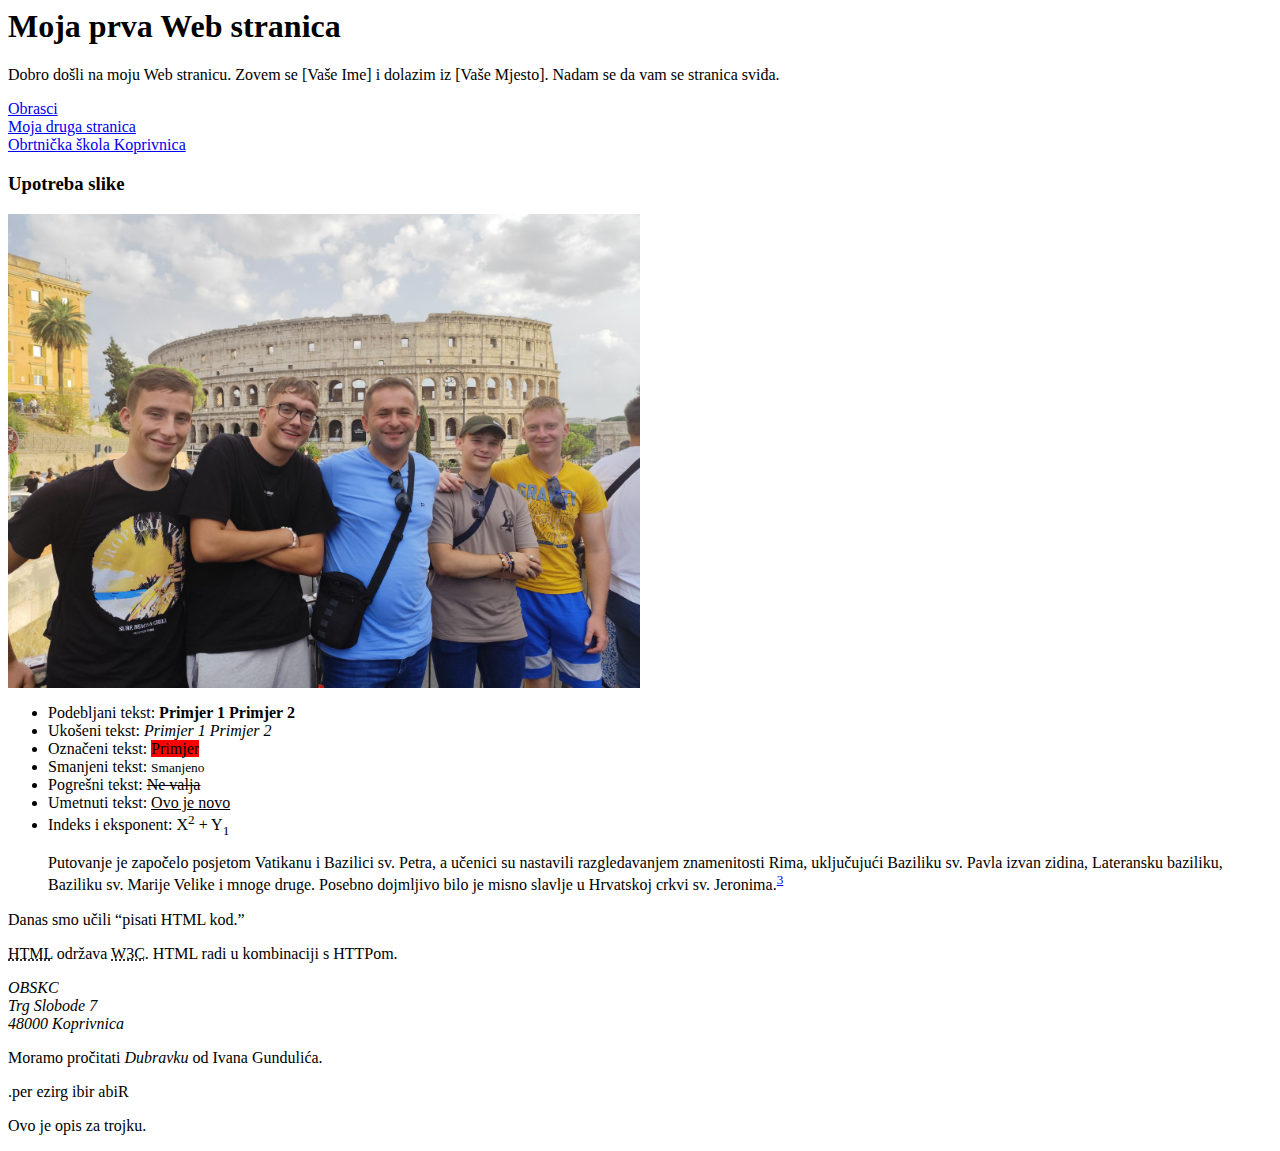
<file: test_html_a/index.html>
<html>

<head>
    <title>Moja prva Web stranica</title>
</head>

<body>
    <h1>Moja prva Web stranica</h1>

    <p>
        Dobro došli na moju Web stranicu. Zovem se [Vaše Ime] i dolazim iz [Vaše Mjesto].
        Nadam se da vam se stranica sviđa.
    </p>

    <p>
        <a href="obrasci.html" title="Ništa za vidjeti">Obrasci</a> <br />
        <a href="druga.html" title="Ništa za vidjeti">Moja druga stranica</a> <br />
        <a href="http://www.obskc.hr" target="_blank">Obrtnička škola Koprivnica</a>
    </p>

    <p>
    <h3>Upotreba slike</h3>
    <img src="slika.jpg" style="width: 50%;" alt="Fotografija učenika i nastavnika na susretu u Rimu" />
    </p>

    <p>
    <ul>
        <li>Podebljani tekst: <b>Primjer 1</b> <strong>Primjer 2</strong></li>
        <li>Ukošeni tekst: <i>Primjer 1</i> <em>Primjer 2</em></li>
        <li>Označeni tekst: <mark style="background-color: hsl(0, 100%, 50%);">Primjer</mark></li>
        <li>Smanjeni tekst: <small>Smanjeno</small></li>
        <li>Pogrešni tekst: <del>Ne valja</del></li>
        <li>Umetnuti tekst: <ins>Ovo je novo</ins></li>
        <li>Indeks i eksponent: X<sup>2</sup> + Y<sub>1</sub> </li>
    </ul>
    </p>

    <p>
    <blockquote cite="http://www.ss-obrtnicka-koprivnica.skole.hr/?news_hk=1&news_id=1362&mshow=1443#mod_news">
        Putovanje je započelo posjetom Vatikanu i Bazilici sv. Petra, a učenici su nastavili razgledavanjem znamenitosti
        Rima, uključujući Baziliku sv. Pavla izvan zidina, Lateransku baziliku, Baziliku sv. Marije Velike i mnoge
        druge. Posebno dojmljivo bilo je misno slavlje u Hrvatskoj crkvi sv. Jeronima.<sup><a href="#trojka">3</a></sup>
    </blockquote>

    <p>
        Danas smo učili <q>pisati HTML kod.</q>
    </p>

    <p>
        <abbr title="HyperText Markup Language">HTML</abbr> održava 
        <abbr title="World Wide Web Consortium">W3C</abbr>.
        HTML radi u kombinaciji s <span title="HypertText Transfer Protocol">HTTP</span>om.
    </p>

    <p>
        <address>
            OBSKC<br/>
            Trg Slobode 7<br/>
            48000 Koprivnica
        </address>
    </p>

    <p>
        Moramo pročitati <cite>Dubravku</cite> od Ivana Gundulića.
    </p>

    <p>
        <bdo dir="rtl">Riba ribi grize rep.</bdo>
    </p>

    <!-- Ovo je komentar -->
    </p>

    <p id="trojka">
        Ovo je opis za trojku.
    </p>
</body>

</html>
</file>
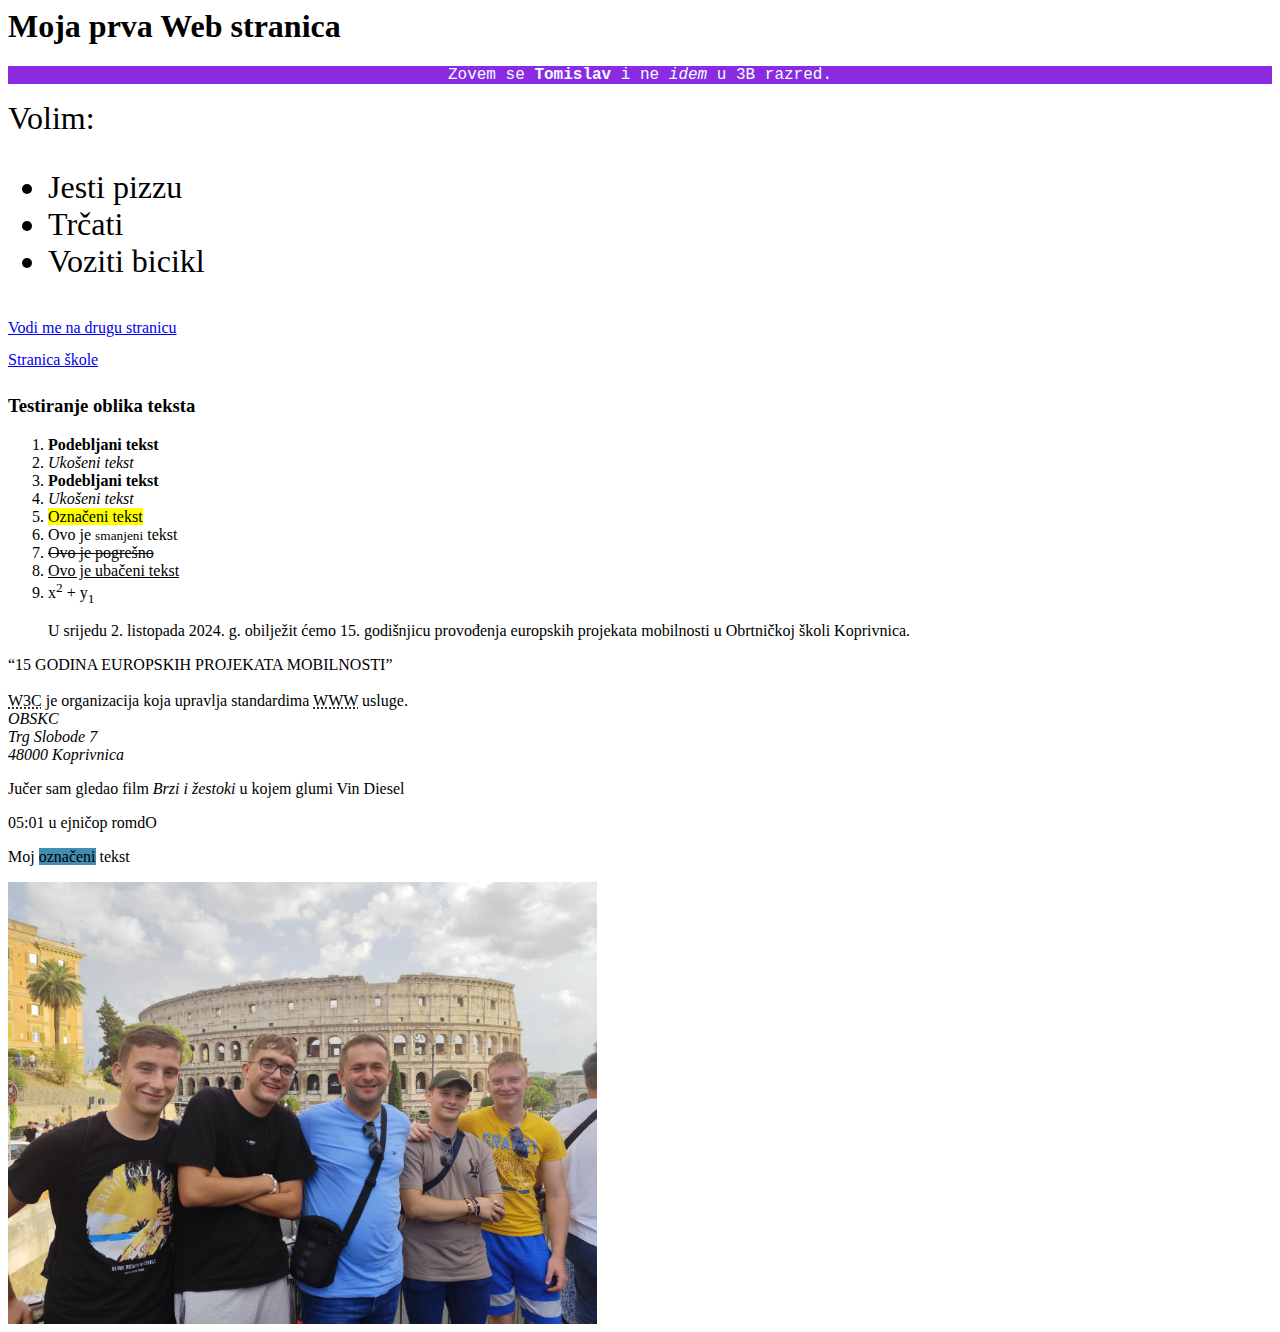
<file: test_html_b/index.html>
<html>

<head>
    <title>Moja prva Web stranica</title>
    <link rel="stylesheet" href="stilovi.css" />
</head>

<body>
    <h1>Moja prva Web stranica</h1>

    <!-- Ovo 
     je 
     komentar -->

    <p class="boja">
        Zovem se <strong>Tomislav</strong> i ne <em>idem</em> u 3B razred.
    </p>

    <div style="font-size: xx-large;">
        <span>Volim:</span>
        <ul>
            <li>Jesti pizzu</li>
            <li>Trčati</li>
            <li>Voziti bicikl</li>
        </ul>
    </div>

    <a href="druga.html">Vodi me na drugu stranicu</a><br />
    <a href="http://www.obskc.hr" target="_blank">Stranica škole</a>

    <div>
        <h3>Testiranje oblika teksta</h3>
        <ol>
            <li><b>Podebljani tekst</b></li>
            <li><i>Ukošeni tekst</i></li>
            <li><strong>Podebljani tekst</strong></li>
            <li><em>Ukošeni tekst</em></li>
            <li><mark>Označeni tekst</mark></li>
            <li>Ovo je <small>smanjeni</small> tekst</li>
            <li><del>Ovo je pogrešno</del></li>
            <li><ins>Ovo je ubačeni tekst</ins></li>
            <li>x<sup>2</sup> + y<sub>1</sub></li>
        </ol>
    </div>

    <blockquote cite="http://www.ss-obrtnicka-koprivnica.skole.hr/?news_hk=1&news_id=1364&mshow=1443#mod_news">
        U srijedu 2. listopada 2024. g. obilježit ćemo 15. godišnjicu provođenja europskih projekata mobilnosti u
        Obrtničkoj školi Koprivnica.
    </blockquote>

    <q>15 GODINA EUROPSKIH PROJEKATA MOBILNOSTI</q>

    <br/><br/>

    <abbr title="World Wide Web Consortium">W3C</abbr> je organizacija
    koja upravlja standardima <abbr title="World Wide Web">WWW</abbr> usluge.

    <address>
        OBSKC<br/>
        Trg Slobode 7<br/>
        48000 Koprivnica<br/>
    </address>

    <p>Jučer sam gledao film <cite>Brzi i žestoki</cite> u kojem glumi Vin Diesel</p>

    <p>
        <bdo dir="rtl">Odmor počinje u 10:50</bdo>
    </p>

    <p>
        Moj <span style="background-color: hsl(200, 46%, 48%);">označeni</span> tekst
    </p>

    <img src="slika.jpg" alt="Slika sa susreta" style="height: 50%;" />
</body>

</html>
</file>
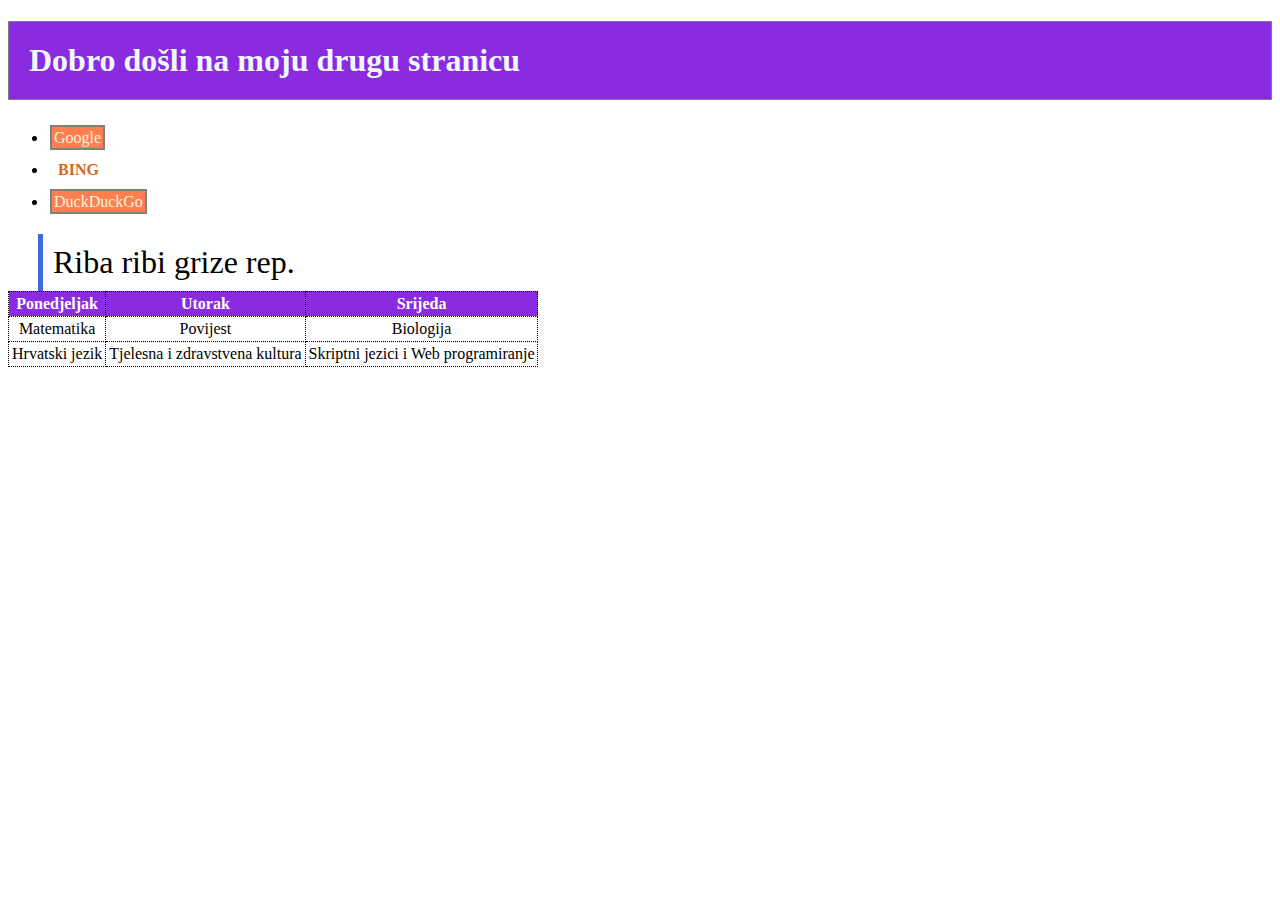
<file: test_html_a/druga.html>
<!DOCTYPE html>
<html lang="en">
<head>
    <meta charset="UTF-8">
    <meta name="viewport" content="width=device-width, initial-scale=1.0">
    <title>Moja druga stranica</title>
    <link rel="stylesheet" href="stilovi.css" />
</head>
<body>
    <h1 class="moja_kutija">Dobro došli na moju drugu stranicu</h1>

    <ul>
        <li><a class="vrsta1" href="www.google.com">Google</a></li>
        <li><a class="vrsta2" href="www.bing.com">Bing</a></li>
        <li><a class="vrsta1" href="www.duckduckgo.com">DuckDuckGo</a></li>
    </ul>

    <div class="uzrecica">
        Riba ribi grize rep.
    </div>

    <table>

        <tr>
            <th>Ponedjeljak</th>
            <th>Utorak</th>
            <th>Srijeda</th>
        </tr>

        <tr>
            <td>Matematika</td>
            <td>Povijest</td>
            <td>Biologija</td>
        </tr>

        <tr>
            <td>Hrvatski jezik</td>
            <td>Tjelesna i zdravstvena kultura</td>
            <td>Skriptni jezici i Web programiranje</td>
        </tr>

    </table>

</body>
</html>
</file>
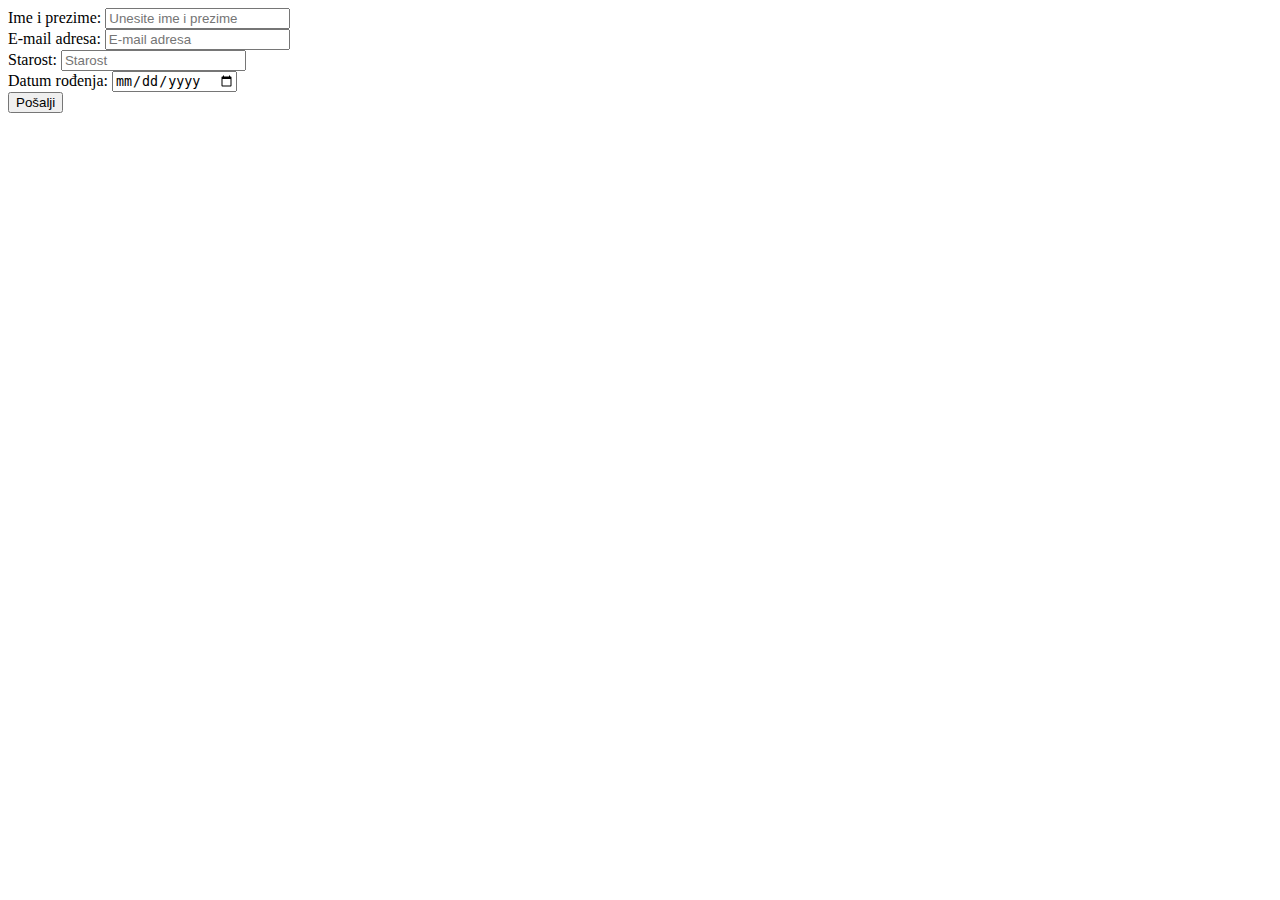
<file: test_html_a/obrasci.html>
<!DOCTYPE html>
<html lang="en">

<head>
    <meta charset="UTF-8">
    <meta name="viewport" content="width=device-width, initial-scale=1.0">
    <title>Obrasci</title>
</head>

<body>

    <form>
        <div>
            <label>Ime i prezime:</label>
            <input type="text" name="ime_i_prezime" placeholder="Unesite ime i prezime" />
        </div>

        <div>
            <label>E-mail adresa:</label>
            <input type="email" name="email_adresa" placeholder="E-mail adresa" />
        </div>

        <div>
            <label>Starost:</label>
            <input type="number" name="starost" placeholder="Starost" />
        </div>

        <div>
            <label>Datum rođenja:</label>
            <input type="date" name="datum_rodjenja" placeholder="Datum rođenja" />
        </div>

        <input type="submit" value="Pošalji" />
    </form>

</body>

</html>
</file>
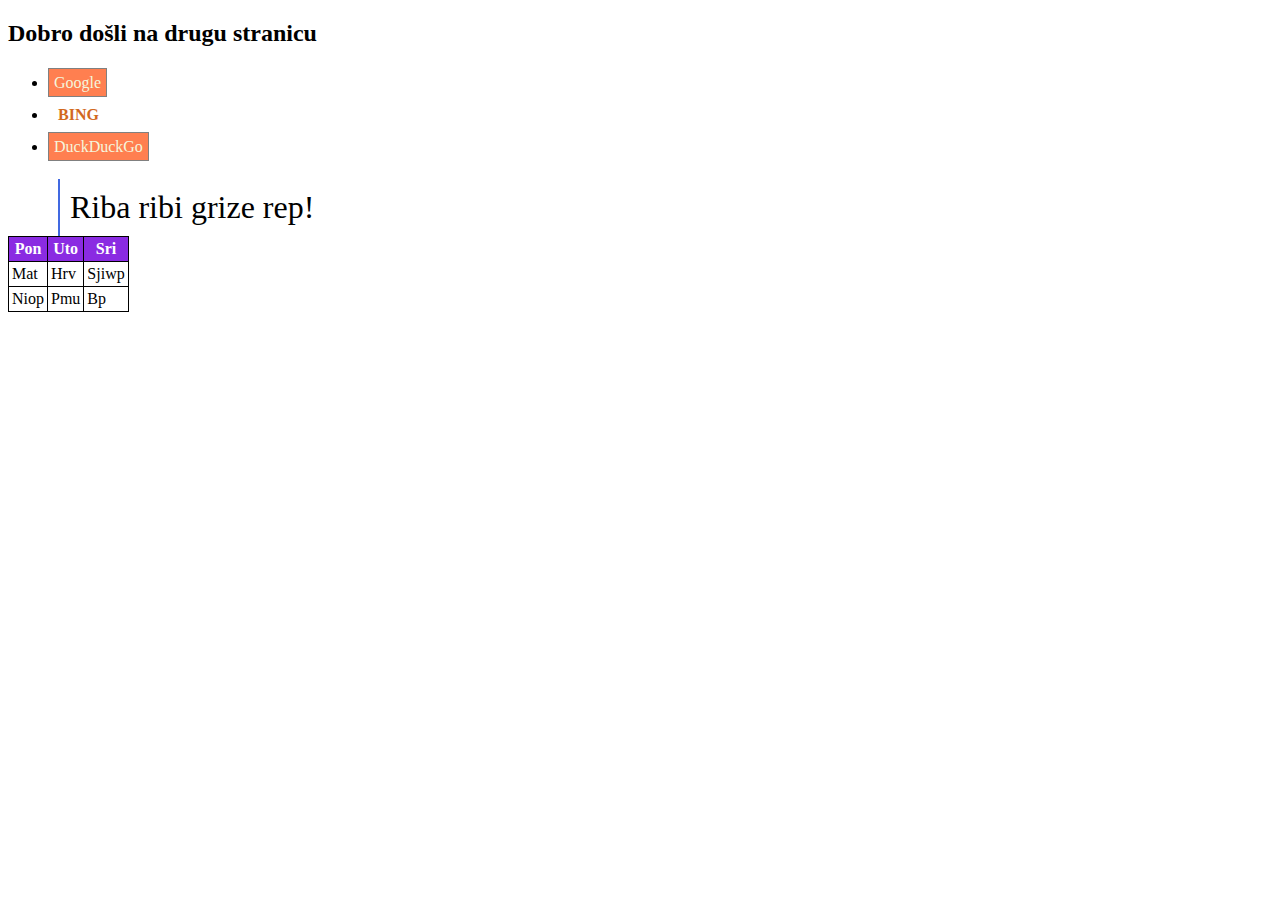
<file: test_html_b/druga.html>
<!DOCTYPE html>
<html lang="en">
<head>
    <meta charset="UTF-8">
    <meta name="viewport" content="width=device-width, initial-scale=1.0">
    <title>Moja druga stranica</title>
    <link rel="stylesheet" href="stilovi.css" />
</head>
<body>
    <h2>Dobro došli na drugu stranicu</h2>

    <ul>
        <li><a class="vrsta1" href="www.google.com">Google</a></li>
        <li><a class="vrsta2" href="www.bing.com">Bing</a></li>
        <li><a class="vrsta1" href="www.duckduckgo.com">DuckDuckGo</a></li>
    </ul>

    <div class="uzrecica">
        Riba ribi grize rep!
    </div>

    <table class="moja_tablica">
        <tr>
            <th>Pon</th>
            <th>Uto</th>
            <th>Sri</th>
        </tr>
        <tr>
            <td>Mat</td>
            <td>Hrv</td>
            <td>Sjiwp</td>
        </tr>
        <tr>
            <td>Niop</td>
            <td>Pmu</td>
            <td>Bp</td>
        </tr>
    </table>
    
</body>
</html>
</file>
<file: test_html_b/stilovi.css>
.boja {
    color:azure;
    background-color: blueviolet;
    text-align: center;
    font-family: 'Courier New', Courier, monospace;
}

.vrsta1 {
    background-color: coral;
    padding: 5px;
    border: 1px solid gray;
    color:beige;
    text-decoration: none;
}

.vrsta1:hover {
    background-color: crimson;
}

.vrsta2 {
    padding: 10px;
    text-transform: uppercase;
    text-decoration: none;
    color:chocolate;
    font-weight: bold;
}

.vrsta2:hover {
    text-decoration: underline;
}

a {
    line-height: 200%;
}

.uzrecica {
    font-family: cursive;
    font-size: xx-large;
    margin-left: 50px;
    padding: 10px;
    border-left: 2px solid royalblue;
}

.uzrecica:hover {
    background-color: royalblue;
    color:azure;
}

table, th, td {
    border: 1px solid black;
    border-collapse: collapse;
}

th {
    background-color: blueviolet;
    color: white;
    padding: 3px;
}

td {
    padding: 3px;
}
</file>
<file: test_html_a/stilovi.css>
.moja_kutija {
    background-color: blueviolet;
    color: aliceblue;
    padding: 20px;
    border: 1px solid grey;
}

.vrsta1 {
    background-color: coral;
    padding: 2px;
    margin: 2px;
    border: 2px solid grey;
    color: beige;
    text-decoration: none;
}

.vrsta1:hover {
    background-color: crimson;
    font-size: 2em;
}

.vrsta2 {
    margin: 10px;
    text-transform: uppercase;
    text-decoration: none;
    color: chocolate;
    font-weight: bold;
}

li {
    line-height: 200%;
}

.uzrecica {
    font-family: cursive;
    font-size: xx-large;
    margin-left: 30px;
    padding: 10px;
    border-left: 5px solid royalblue;
    display: inline-block;
}

.uzrecica:hover {
    background-color: royalblue;
    color: azure;
}

table, th, td {
    border: 1px dotted black;
    border-collapse: collapse;
}

th {
    background-color: blueviolet;
    color: white;
    padding: 3px;
}

td {
    padding: 3px;
    text-align: center;
}
</file>
